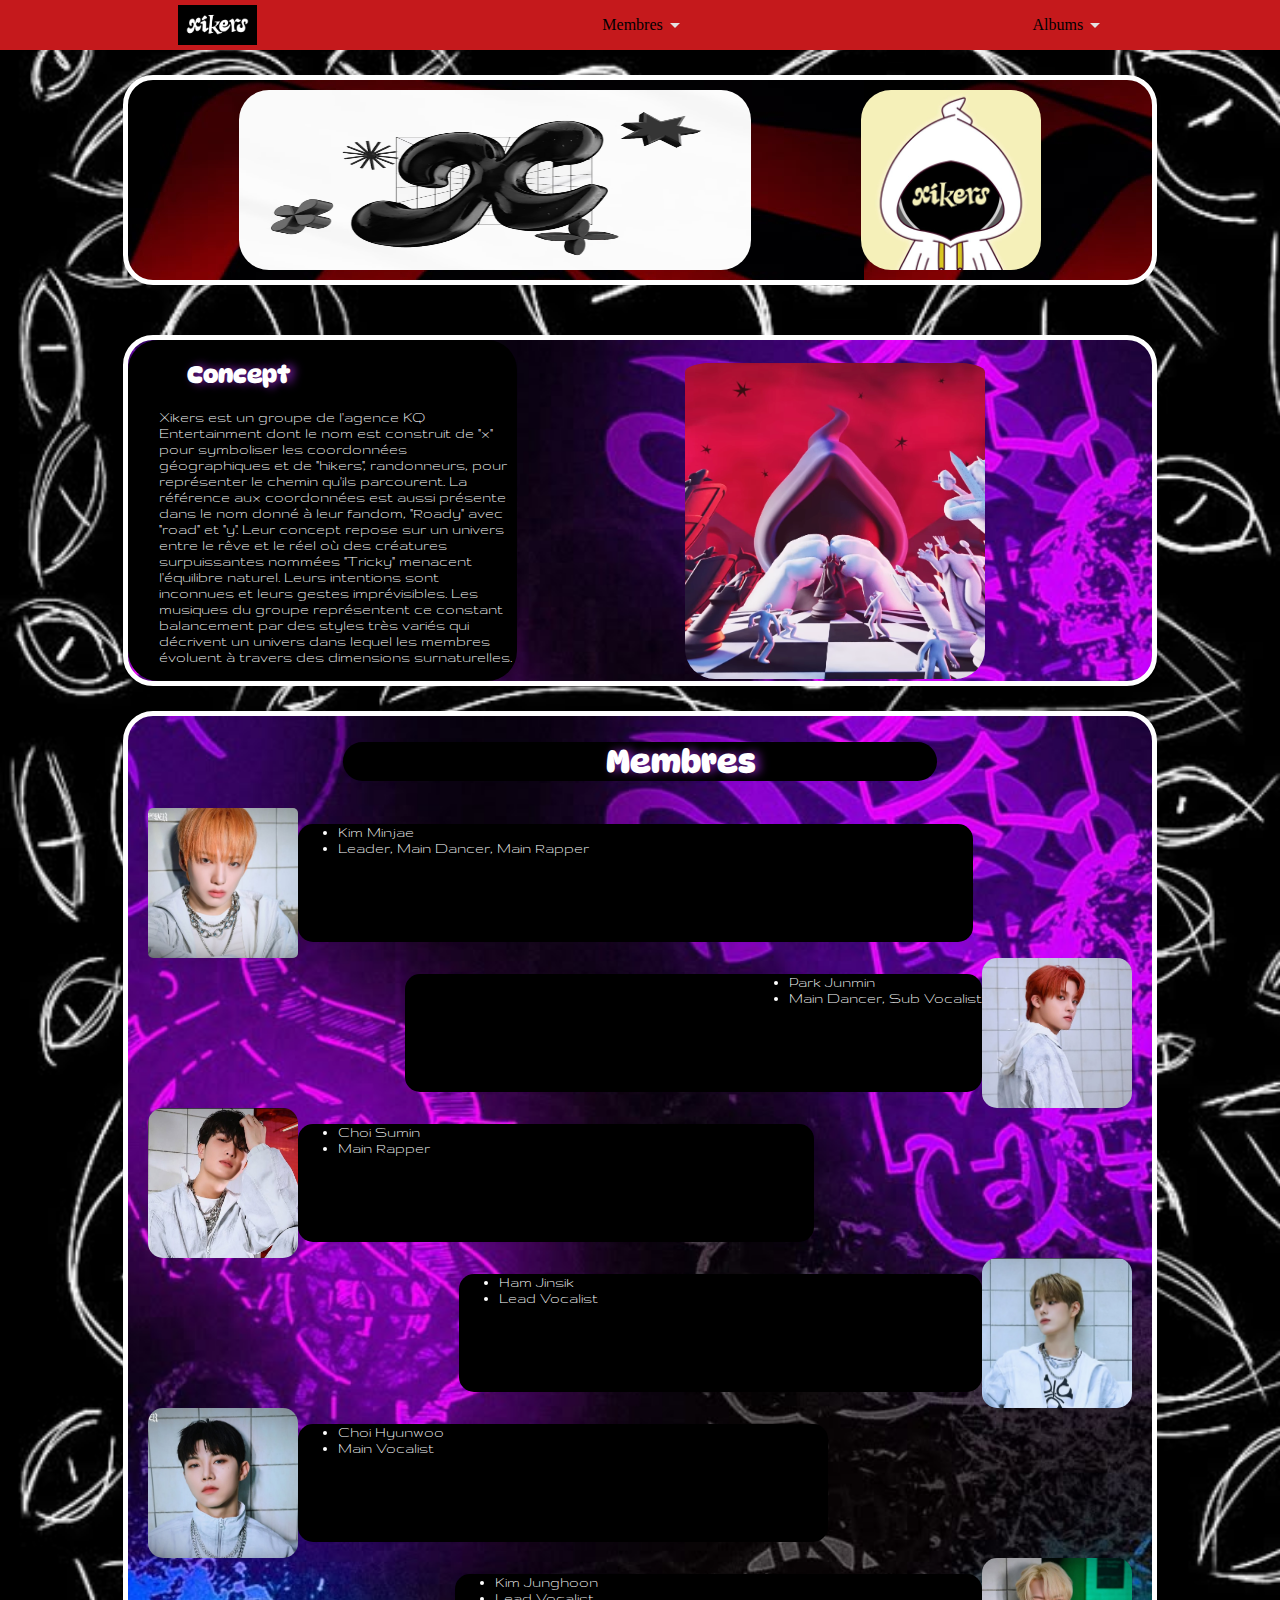
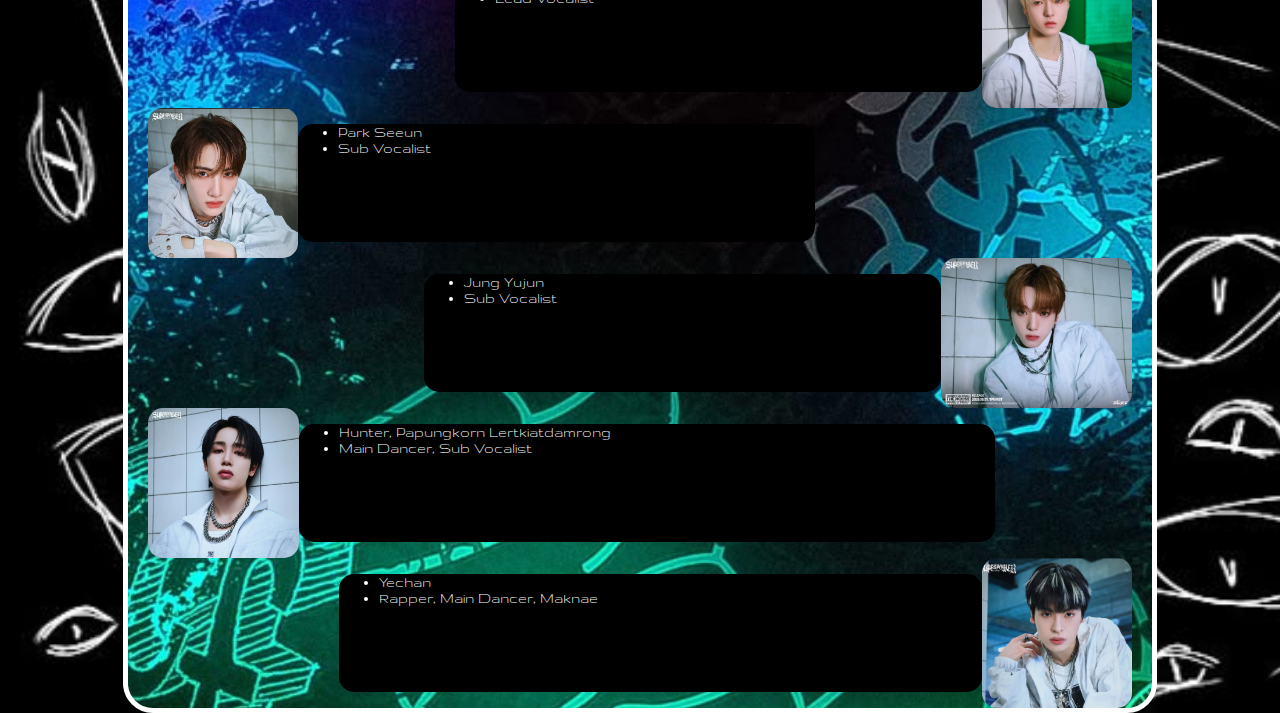
<file: index.html>
<!DOCTYPE html>
<html lang="en">
  <head>
    <meta charset="UTF-8" />
    <meta name="viewport" content="width=device-width, initial-scale=1.0" />
    <title>Xikers</title>
    <link
      href="https://fonts.googleapis.com/css2?family=Are+You+Serious&family=Butcherman&family=Chango&family=Cherry+Bomb+One&family=Creepster&family=DynaPuff:wght@400..700&family=Gluten:wght@100..900&family=Gruppo&family=Jersey+20+Charted&family=Leckerli+One&family=Lobster+Two:ital,wght@0,400;0,700;1,400;1,700&family=Nanum+Pen+Script&family=Reenie+Beanie&family=Rock+Salt&family=Rubik+Dirt&family=Sixtyfour&family=Slackey&display=swap"
      rel="stylesheet"
    />
    <link rel="stylesheet" href="style.css" />
  </head>
  <body class="body">
    <div class="head">
      <img class="logo" src="images_xikers/logo_xikers_1.png" alt="logo_xikers_1" />
      <div class="members_profiles">
        <p>Membres</p>
        <img src="images_xikers/arrow_drop_down.png" alt="arrow_members" />
      </div>
      <div class="albums_icon">
        <p>Albums</p>
        <img src="images_xikers/arrow_drop_down.png" alt="arrow_albums" />
      </div>
    </div>
    <div class="title">
      <img class="xikers" src="images_xikers/logo_xikers_2.png" />
      <img class="mascotte" src="images_xikers/mascotte_xikey.jpg" />
    </div>
    <section class="rubrik1">
      
      <div class="concept">
        <h2 class="name">Concept</h2>
        <p>Xikers est un groupe de l'agence KQ Entertainment dont le nom est construit de "x" pour symboliser les coordonnées géographiques et de "hikers", randonneurs, pour représenter le chemin qu'ils parcourent. La référence aux coordonnées est aussi présente dans le nom donné à leur fandom, "Roady" avec "road" et "y".
             Leur concept repose sur un univers entre le rêve et le réel où des créatures surpuissantes nommées "Tricky" menacent l'équilibre naturel.
             Leurs intentions sont inconnues et leurs gestes imprévisibles.
             Les musiques du groupe représentent ce constant balancement par des styles très variés qui décrivent un univers dans lequel les membres évoluent à travers des dimensions surnaturelles.</p>
        </div>
      <img class="concept_photo" src="images_xikers/concept_photo_tricky_house.jpg" />
    </section>
    <div class="rubrik2">
        <h2 class="name2">Membres</h2>
        <div class="minjae"> 
            <img class="photo_minjae" src="images_xikers/photo_minjae.jpg">
            <ul class="text_minjae">
                <li>Kim Minjae</li>
                <li>Leader, Main Dancer, Main Rapper</li>
                </ul>
        </div>
        <div class="junmin">
            <img class="photo_junmin" src="images_xikers/photo_junmin.jpg">
            <ul class="text_junmin">
                <li>Park Junmin</li>
                <li>Main Dancer, Sub Vocalist</li>
                </ul>
        </div>
        <div class="sumin">
            <img class="photo_sumin" src="images_xikers/photo_sumin.jpg">
            <ul class="text_sumin">
                <li>Choi Sumin</li>
                <li>Main Rapper</li>
                </ul>
        </div>
        <div class="jinsik">
            <img class="photo_jinsik" src="images_xikers/photo_jinsik.jpg">
            <ul class="text_jinsik">
                <li>Ham Jinsik</li>
                <li>Lead Vocalist</li>
                </ul>
        </div>
        <div class="hyunwoo">
            <img class="photo_hyunwoo" src="images_xikers/photo_hyunwoo.jpg">
            <ul class="text_hyunwoo">
                <li>Choi Hyunwoo</li>
                <li>Main Vocalist</li>
                </ul>
        </div>
        <div class="junghoon">
            <img class="photo_junghoon" src="images_xikers/photo_junghoon.jpg">
            <ul class="text_junghoon">
                <li>Kim Junghoon</li>
                <li>Lead Vocalist</li>
                </ul>
        </div>
        <div class="seeun">
            <img class="photo_seeun" src="images_xikers/photo_seeun.jpg">
            <ul class="text_seeun">
                <li>Park Seeun</li>
                <li>Sub Vocalist</li>
                </ul>
        </div>
        <div class="yujun">
            <img class="photo_yujun" src="images_xikers/photo_yujun.jpg">
            <ul class="text_yujun">
                <li>Jung Yujun</li>
                <li>Sub
                     Vocalist</li>
                </ul>
        </div>
        <div class="hunter">
            <img class="photo_hunter" src="images_xikers/photo_hunter.jpg">
            <ul class="text_hunter">
                <li>Hunter, Papungkorn Lertkiatdamrong</li>
                <li>Main Dancer, Sub Vocalist</li>
                </ul>
        </div>
        <div class="yechan">
            <img class="photo_yechan" src="images_xikers/photo_yechan.jpg">
            <ul class="text_yechan">
                <li>Yechan</li>
                <li> Rapper, Main Dancer, Maknae</li>
                </ul>
        </div>
    </div>
  </body>
</html>
</file>
<file: style.css>
.body {
  box-sizing: border-box;
  margin: 0;
  padding: 0;
  background-image: url("images_xikers/bg_eyes.jpg");
  background-repeat: no-repeat;
  background-size: cover;
  display: flex;
  flex-direction: column;
  align-items: center;
}

.head {
  display: flex;
  background-color: rgb(197, 25, 28);
  width: 100%;
  justify-content: space-around;
}

.logo {
  height: 40px;
  padding-top: 5px;
  padding-left: 5px;
  float: left;
  align-self: flex-start;
}

.members_profiles {
  display: flex;
  align-items: center;
  justify-content: center;
}

.members_profiles:hover {
  color: #ffffff;
}

.albums_icon {
  display: flex;
  align-items: center;
  justify-content: center;
}

.albums_icon:hover {
  color: #ffffff;
}

.title {
  display: flex;
  background-image: url("images_xikers/bg_title.jpg");
  height: 200px;
  width: 80%;
  margin: 25px;
  border-radius: 30px;
  border: solid;
  border-width: 5px;
  border-color: white;
  align-items: center;
  justify-content: space-evenly;
}

.xikers {
  height: 180px;
  width: 50%;
  float: left;
  border-radius: 30px;
}

.mascotte {
  height: 180px;
  border-radius: 30px;
}

.rubrik1 {
  display: flex;
  justify-content: center;
  background-image: url("images_xikers/rubriks_bg.jpg");
  background-size: cover;
  width: 80%;
  margin: 25px;
  border-radius: 30px;
  border: solid;
  border-width: 5px;
  border-color: white;
}

.name {
  font-family: "DynaPuff";
  color: #ffffff;
  text-shadow: 5px 0 10px#7b1ead;
  background-color: black;
  width: 30%;
  padding-left: 8%;
  border-radius: 30px;
}

.concept {
  width: 35%;
  font-family: "Gruppo";
  color: #ffffff;
  background-color: black;
  padding-left: 3%;
  border-radius: 30px;
  font-size-adjust: calc(100% / 3);
}

.concept_photo {
  padding-top: 2%;
  margin: auto;
  width: 300px;
  height: auto;
  border-radius: 30px;
}

.rubrik2 {
  display: flex;
  flex-direction: column;
  background-image: url("images_xikers/rubriks_bg.jpg");
  background-size: cover;
  width: 80%;
  border-radius: 30px;
  border: solid;
  border-width: 5px;
  border-color: white;
  flex-wrap: wrap;
}

.name2 {
  align-self: center;
  text-align: center;
  font-family: "DynaPuff";
  color: #ffffff;
  font-size: xx-large;
  text-shadow: 5px 0 10px#7b1ead;
  background-color: black;
  width: 50%;
  height: 200%;
  padding-left: 8%;
  border-radius: 30px;
}

.minjae {
  align-self: flex-start;
  padding-left: 2%;
  display: flex;
}

.photo_minjae {
  border-radius: 5px;
  height: 150px;
}


.text_minjae {
    font-family: "Gruppo";
  color: #ffffff;
  background-color: black;
  border-radius: 15px;
  padding-right: 30vw;
}

.junmin {
  align-self: flex-end;
  padding-right: 2%;
  display: flex;
  flex-direction: row-reverse;
}

.photo_junmin {
  border-radius: 15px;
  height: 150px;
}

.text_junmin {
    font-family: "Gruppo";
  color: #ffffff;
  background-color: black;
  border-radius: 15px;
  padding-left: 30vw;
}

.sumin {
  align-self: flex-start;
  padding-left: 2%;
  display: flex;
}

.photo_sumin {
  border-radius: 15px;
  height: 150px;
}

.text_sumin {
    font-family: "Gruppo";
  color: #ffffff;
  background-color: black;
  border-radius: 15px;
  padding-right: 30vw;
}

.jinsik {
  align-self: flex-end;
  padding-right: 2%;
  display: flex;
  flex-direction: row-reverse;
}

.photo_jinsik {
  border-radius: 15px;
  height: 150px;
}

.text_jinsik {
    font-family: "Gruppo";
  color: #ffffff;
  background-color: black;
  border-radius: 15px;
  width: 80%;
  padding-right: 30vw;
}

.hyunwoo {
  align-self: flex-start;
  padding-left: 2%;
  display: flex;
}

.photo_hyunwoo {
  border-radius: 15px;
  height: 150px;
}

.text_hyunwoo {
    font-family: "Gruppo";
  color: #ffffff;
  background-color: black;
  border-radius: 15px;
  padding-right: 30vw;
}

.junghoon {
  align-self: flex-end;
  padding-right: 2%;
  display: flex;
  flex-direction: row-reverse;
}

.photo_junghoon {
  border-radius: 15px;
  height: 150px;
}

.text_junghoon {
    font-family: "Gruppo";
  color: #ffffff;
  background-color: black;
  border-radius: 15px;
  padding-right: 30vw;
}

.seeun {
  align-self: flex-start;
  padding-left: 2%;
  display: flex;
}

.photo_seeun {
  border-radius: 15px;
  height: 150px;
}

.text_seeun {
    font-family: "Gruppo";
  color: #ffffff;
  background-color: black;
  border-radius: 15px;
  padding-right: 30vw;
}

.yujun {
  align-self: flex-end;
  padding-right: 2%;
  display: flex;
  flex-direction: row-reverse;
}

.photo_yujun {
  border-radius: 15px;
  height: 150px;
}

.text_yujun {
    font-family: "Gruppo";
  color: #ffffff;
  background-color: black;
  border-radius: 15px;
  padding-right: 30vw;
}

.hunter {
  align-self: flex-start;
  padding-left: 2%;
  display: flex;
}

.photo_hunter {
  border-radius: 15px;
  height: 150px;
}

.text_hunter {
    font-family: "Gruppo";
  color: #ffffff;
  background-color: black;
  border-radius: 15px;
  padding-right: 30vw;
}

.yechan {
  align-self: flex-end;
  padding-right: 2%;
  display: flex;
  flex-direction: row-reverse;
}

.photo_yechan {
  border-radius: 15px;
  height: 150px;
}

.text_yechan {
    font-family: "Gruppo";
  color: #ffffff;
  background-color: black;
  border-radius: 15px;
  padding-right: 30vw;
}
</file>
